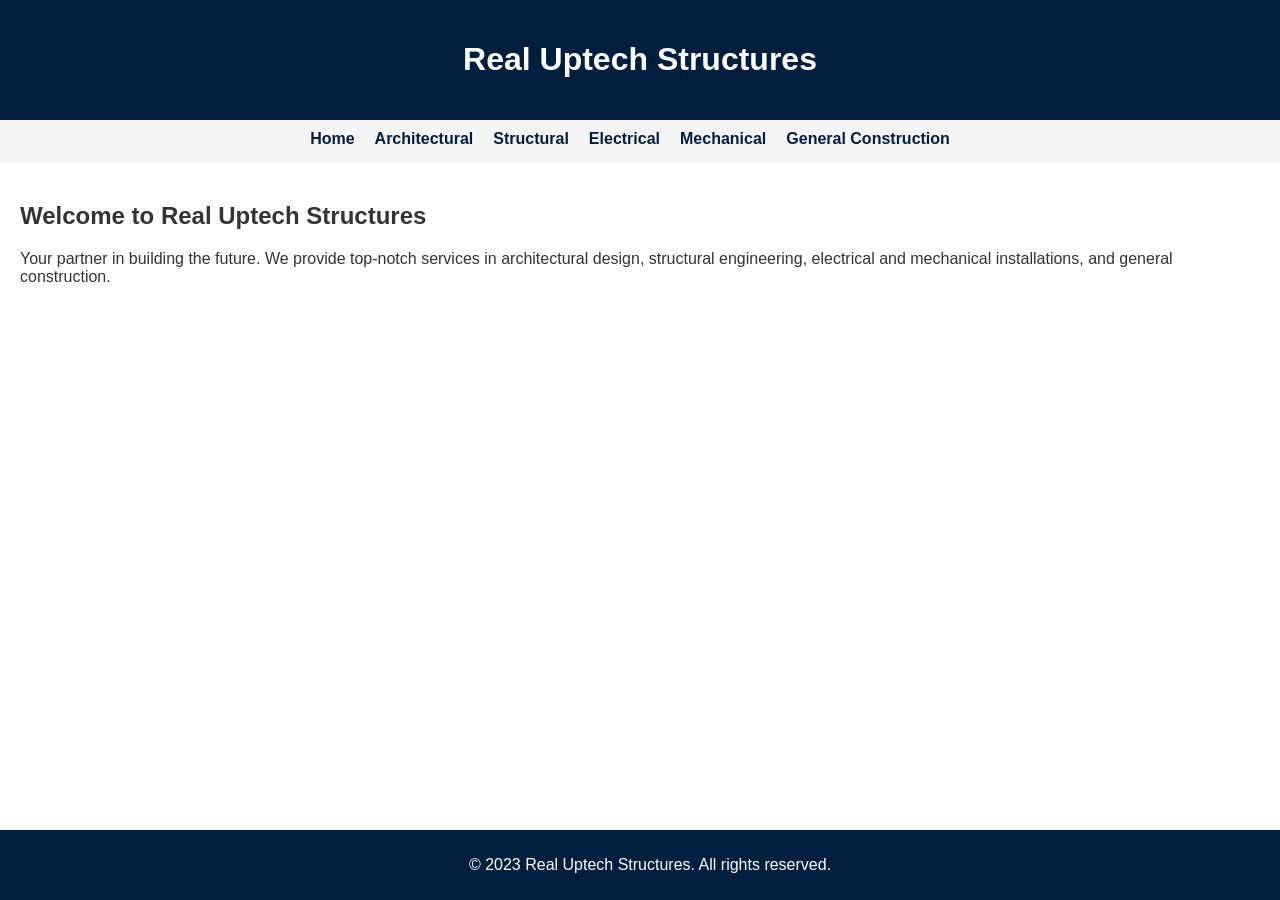
<file: index.html>
<!DOCTYPE html>
<html lang="en">
<head>
    <meta charset="UTF-8">
    <meta name="viewport" content="width=device-width, initial-scale=1.0">
    <title>Real Uptech Structures</title>
    <link rel="stylesheet" href="style.css">
</head>
<body>
    <header>
        <h1>Real Uptech Structures</h1>
    </header>
    <nav>
        <ul>
            <li><a href="index.html">Home</a></li>
            <li><a href="architectural.html">Architectural</a></li>
            <li><a href="#">Structural</a></li>
            <li><a href="#">Electrical</a></li>
            <li><a href="#">Mechanical</a></li>
            <li><a href="#">General Construction</a></li>
        </ul>
    </nav>
    <main>
        <section>
            <h2>Welcome to Real Uptech Structures</h2>
            <p>Your partner in building the future. We provide top-notch services in architectural design, structural engineering, electrical and mechanical installations, and general construction.</p>
        </section>
    </main>
    <footer>
        <p>&copy; 2023 Real Uptech Structures. All rights reserved.</p>
    </footer>
</body>
</html>
</file>
<file: style.css>
/* General Styles */
body {
    font-family: Arial, sans-serif;
    margin: 0;
    padding: 0;
    background-color: #ffffff;
    color: #333;
}

/* Header */
header {
    background-color: #001f3f; /* Navy Blue */
    color: #ffffff;
    padding: 20px;
    text-align: center;
}

/* Navigation */
nav {
    background-color: #f4f4f4;
    padding: 10px;
    text-align: center;
}

nav ul {
    list-style: none;
    margin: 0;
    padding: 0;
    display: inline-block;
}

nav li {
    float: left;
    margin-right: 20px;
}

nav a {
    text-decoration: none;
    color: #001f3f; /* Navy Blue */
    font-weight: bold;
}

nav a:hover {
    color: #FFD700; /* Gold - Accent Color */
}

/* Main Content */
main {
    padding: 20px;
}

/* Footer */
footer {
    background-color: #001f3f; /* Navy Blue */
    color: #ffffff;
    text-align: center;
    padding: 10px;
    position: fixed;
    bottom: 0;
    width: 100%;
}

/* Responsive Design */
@media (max-width: 768px) {
    nav li {
        float: none;
        margin-right: 0;
        margin-bottom: 10px;
    }
}
</file>
